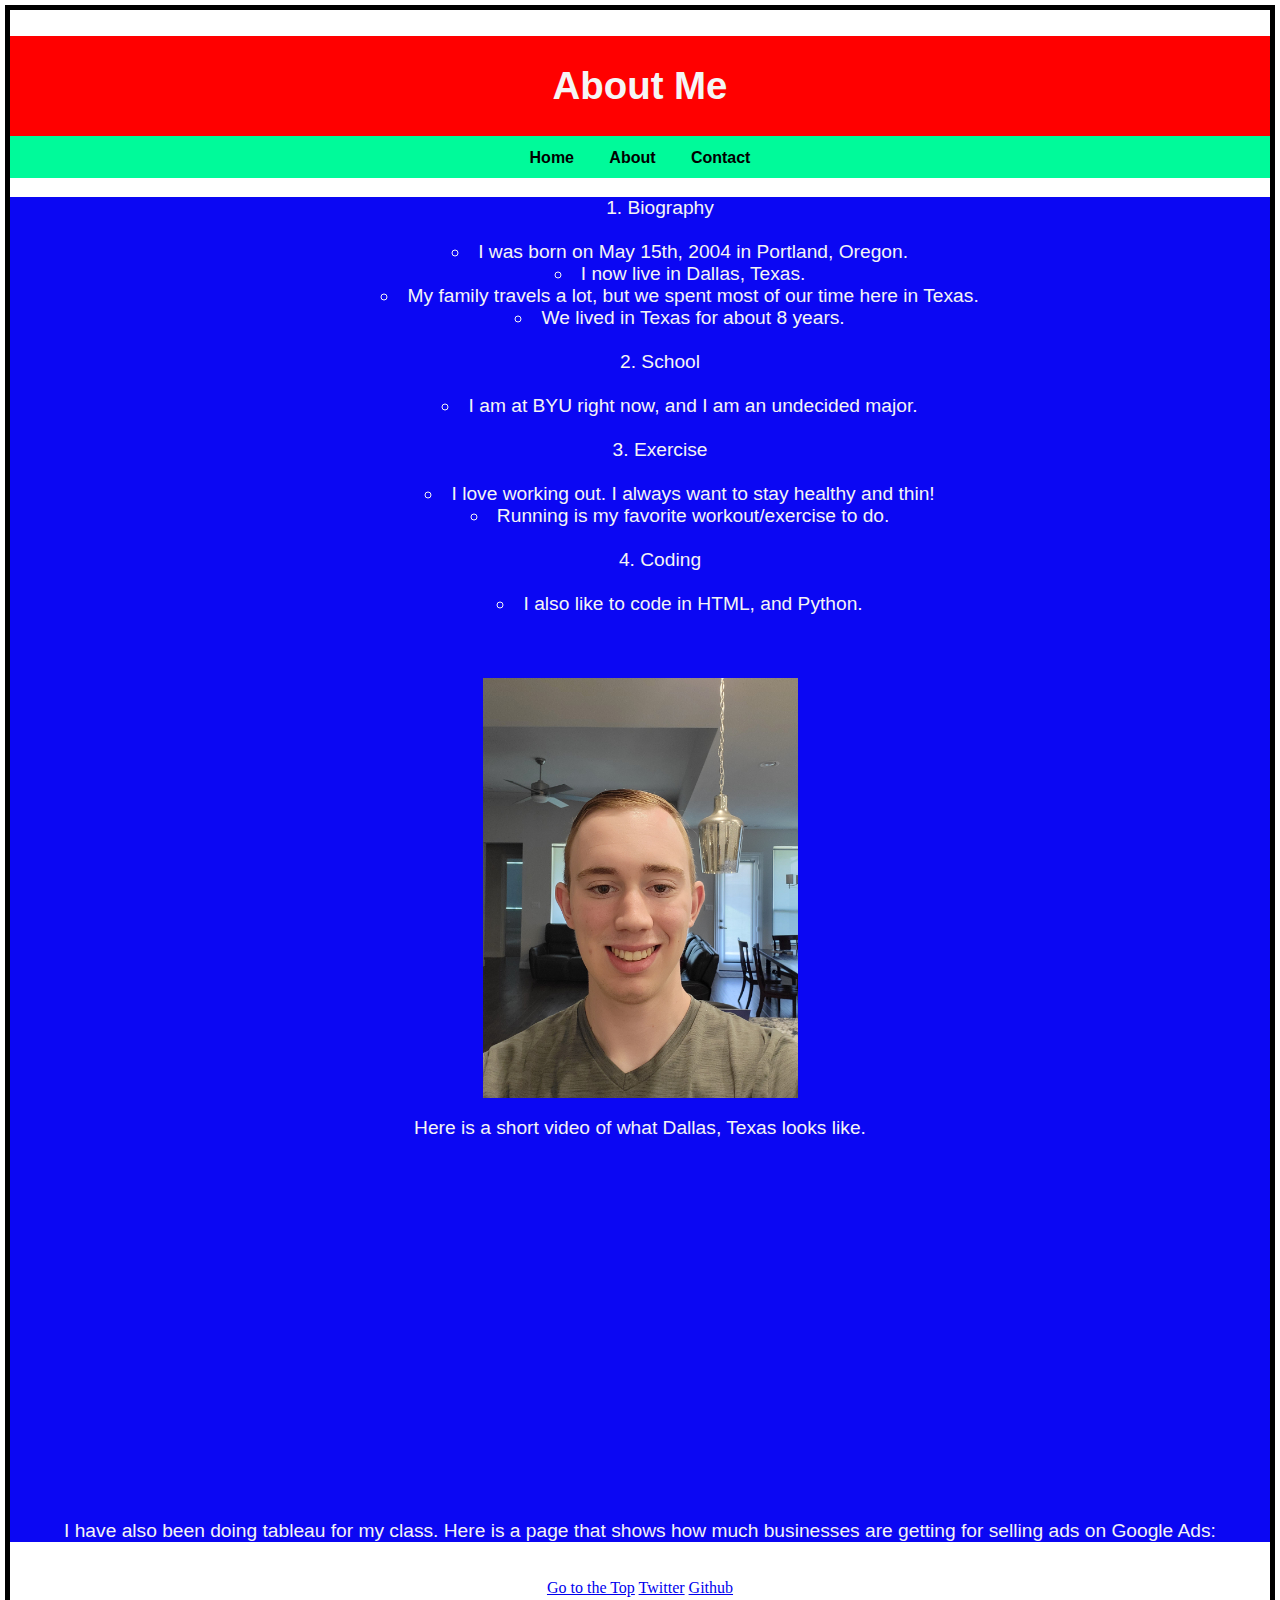
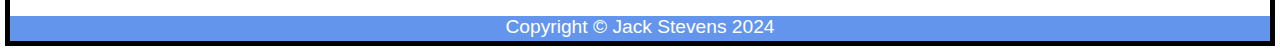
<file: about.html>
<!DOCTYPE html>
<html lang="en">
<head>
    <meta charset="UTF-8">
    <meta http-equiv="X-UA-Compatible" content="IE=edge">
    <meta name="viewport" content="width=device-width, initial-scale=1.0">
    <title>About Me</title>
    <link rel="icon" type="image/x-icon" href="assets/favicon.ico" />
    <link rel="stylesheet" type="text/css" href="css/mystyles.css">
</head>
<body>
    <div class = "common header">
        <h1 id="top">About Me</h1>
    </div>
    <nav class="common">
        <a href="index.html">Home</a>
        <a href="#">About</a>
        <a href="contact.html">Contact</a>
    </nav>
    <div class = "common mainbody">
        <ol>
            <li>Biography</li>
            <br>
            <ul>
                <li>I was born on May 15th, 2004 in Portland, Oregon.</li>
                <li>I now live in Dallas, Texas.</li>
                <li>My family travels a lot, but we spent most of our time here in Texas.</li>
                <li>We lived in Texas for about 8 years.</li>
            </ul>
            <br>
            <li>School</li>
            <br>
            <ul>
                <li>I am at BYU right now, and I am an undecided major.</li>
            </ul>
            <br>
            <li>Exercise</li>
            <br>
            <ul>
                <li>I love working out. I always want to stay healthy and thin!</li>
                <li>Running is my favorite workout/exercise to do.</li>
                <br>
            </ul>
            <li>Coding</li>
            <br>
            <ul>
                <li>I also like to code in HTML, and Python.</li>
            </ul>
        </ol>
        <br>
        <br>
        <img src="assets/img/20220622_143314.jpg" alt="Jack Stevens">
        <p>Here is a short video of what Dallas, Texas looks like.</p>
        <iframe width="560" height="315" src="https://www.youtube.com/embed/OW5YFzycGME" title="YouTube video player" frameborder="0" allow="accelerometer; autoplay; clipboard-write; encrypted-media; gyroscope; picture-in-picture; web-share" allowfullscreen></iframe>
        <br>
        <br>
        
        <p>
            I have also been doing tableau for my class. Here is a page that shows how
            much businesses are getting for selling ads on Google Ads:
        </p>
        <div class='tableauPlaceholder' id='viz1681708286857' style='position: relative'><noscript><a href='#'><img alt='Google AdsTop Performers ' src='https:&#47;&#47;public.tableau.com&#47;static&#47;images&#47;Go&#47;GoogleAds-JackStevens&#47;TopPerformers&#47;1_rss.png' style='border: none' /></a></noscript><object class='tableauViz'  style='display:none;'><param name='host_url' value='https%3A%2F%2Fpublic.tableau.com%2F' /> <param name='embed_code_version' value='3' /> <param name='site_root' value='' /><param name='name' value='GoogleAds-JackStevens&#47;TopPerformers' /><param name='tabs' value='no' /><param name='toolbar' value='yes' /><param name='static_image' value='https:&#47;&#47;public.tableau.com&#47;static&#47;images&#47;Go&#47;GoogleAds-JackStevens&#47;TopPerformers&#47;1.png' /> <param name='animate_transition' value='yes' /><param name='display_static_image' value='yes' /><param name='display_spinner' value='yes' /><param name='display_overlay' value='yes' /><param name='display_count' value='yes' /><param name='language' value='en-US' /><param name='filter' value='publish=yes' /></object></div>                <script type='text/javascript'>                    var divElement = document.getElementById('viz1681708286857');                    var vizElement = divElement.getElementsByTagName('object')[0];                    vizElement.style.width='1100px';vizElement.style.height='900px';                    var scriptElement = document.createElement('script');                    scriptElement.src = 'https://public.tableau.com/javascripts/api/viz_v1.js';                    vizElement.parentNode.insertBefore(scriptElement, vizElement);</script>
    </div>
    <br>
    <div class="GoTop">
        <a href="#top">Go to the Top</a>
        <a href="https://twitter.com/RealJackStevens">Twitter</a>
        <a href="https://github.com/jacksonstewart">Github</a>
    </div>
    <div class = "common footer">
        <p>Copyright &copy; Jack Stevens 2024</p>
    </div>
</body>
</html>
</file>
<file: css/mystyles.css>
.common{
    text-align: center;
    font-family: 'Franklin Gothic Medium', 'Arial Narrow', Arial, sans-serif;
    font-size: larger;
    color:whitesmoke;
}

.header{
    height:100px;
    background-color:red;
    color:whitesmoke;
    line-height: 100px;
}

.mainbody{
    background-color:rgb(11, 7, 243);
    list-style-position: inside;
}

body{
    border: 5px solid black;
    margin: 5px;

}

.footer{
    background-color:cornflowerblue;
    color:white;
    height:25px;
}

nav{
    background-color:mediumspringgreen;
    padding:10px;
    overflow:hidden;
}

nav a{
    float:center;
    color:black;
    padding:10px 15px;
    text-decoration: none;
    font-size: 16px;
    font-weight: bold;
    
}

nav a:hover{
    background-color:ghostwhite;
}

img{
    display: block;
    margin-left: auto;
    margin-right: auto;
    width: 25%;
}

.GoTop{
    text-align: center;
}

.tableauPlaceholder{
    display: block;
    margin-left: auto;
    margin-right: auto;
}
</file>
